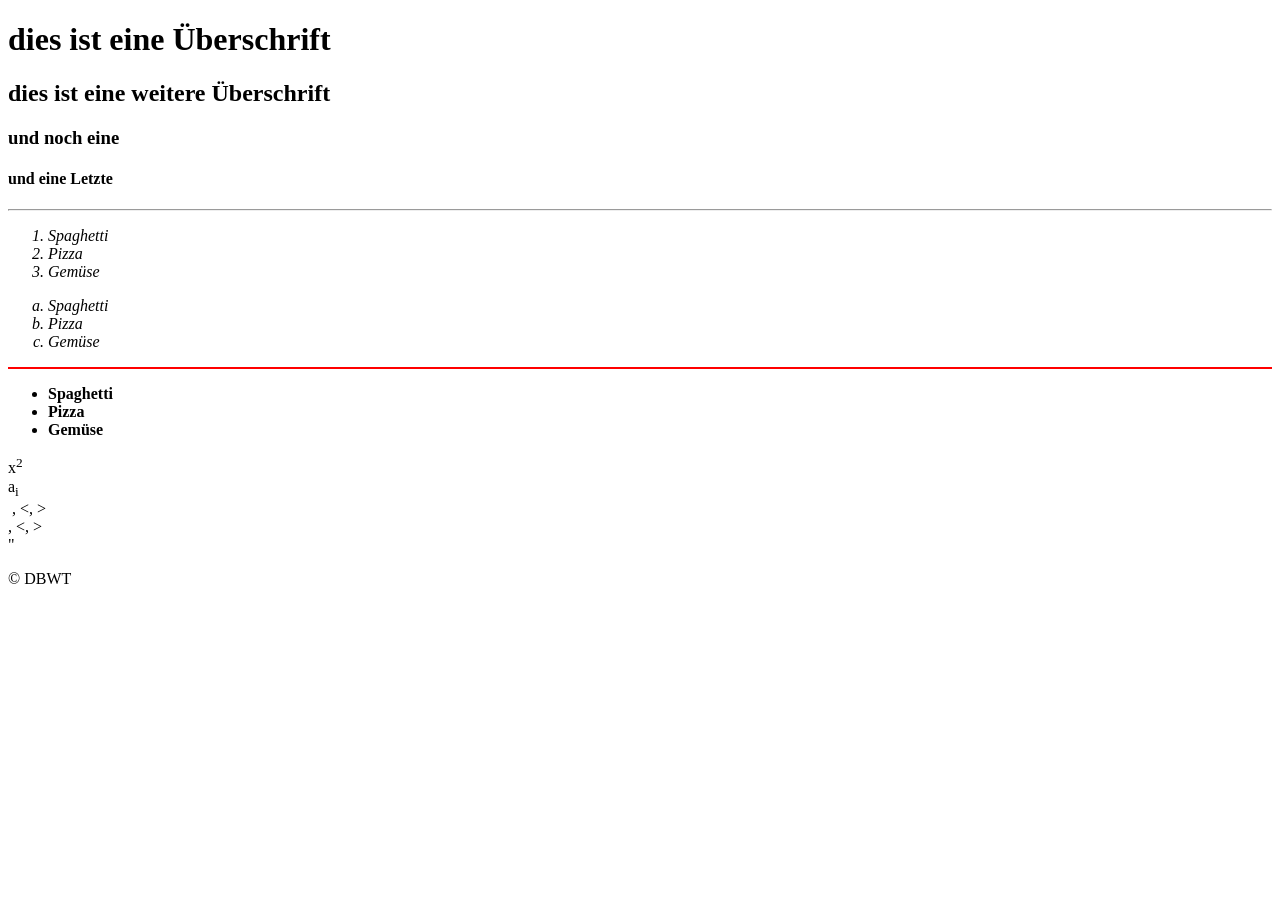
<file: beispiele/m1_4a_textauszeichnung.html>
<!DOCTYPE html>
<html lang="de">
<head>
    <meta charset="UTF-8">
    <title>Title</title>
    <h1>dies ist eine Überschrift</h1>
    <h2>dies ist eine weitere Überschrift</h2>
    <h3>und noch eine</h3>
    <h4>und eine Letzte</h4>
    <style>
        ol { font-style: italic }
        ul { font-weight: bold }
    </style>
</head>
<body>
    <!-- dies ist ein Kommentar -->
    <hr>
    <ol>
        <li>Spaghetti</li>
        <li>Pizza</li>
        <li>Gemüse</li>
    </ol>
    <ol type="a">
        <li>Spaghetti</li>
        <li>Pizza</li>
        <li>Gemüse</li>
    </ol>
    <hr color="red" align="center">
    <ul>
        <li>Spaghetti</li>
        <li>Pizza</li>
        <li>Gemüse</li>
    </ul>
    <p id="test">
        x<sup>2</sup> <br>
        a<sub>i</sub> <br>
        &nbsp, &lt, &gt <br>
         , <, > <br>
        &quot
    </p>


    <footer>
        &copy DBWT
    </footer>
</body>

</html>
</file>
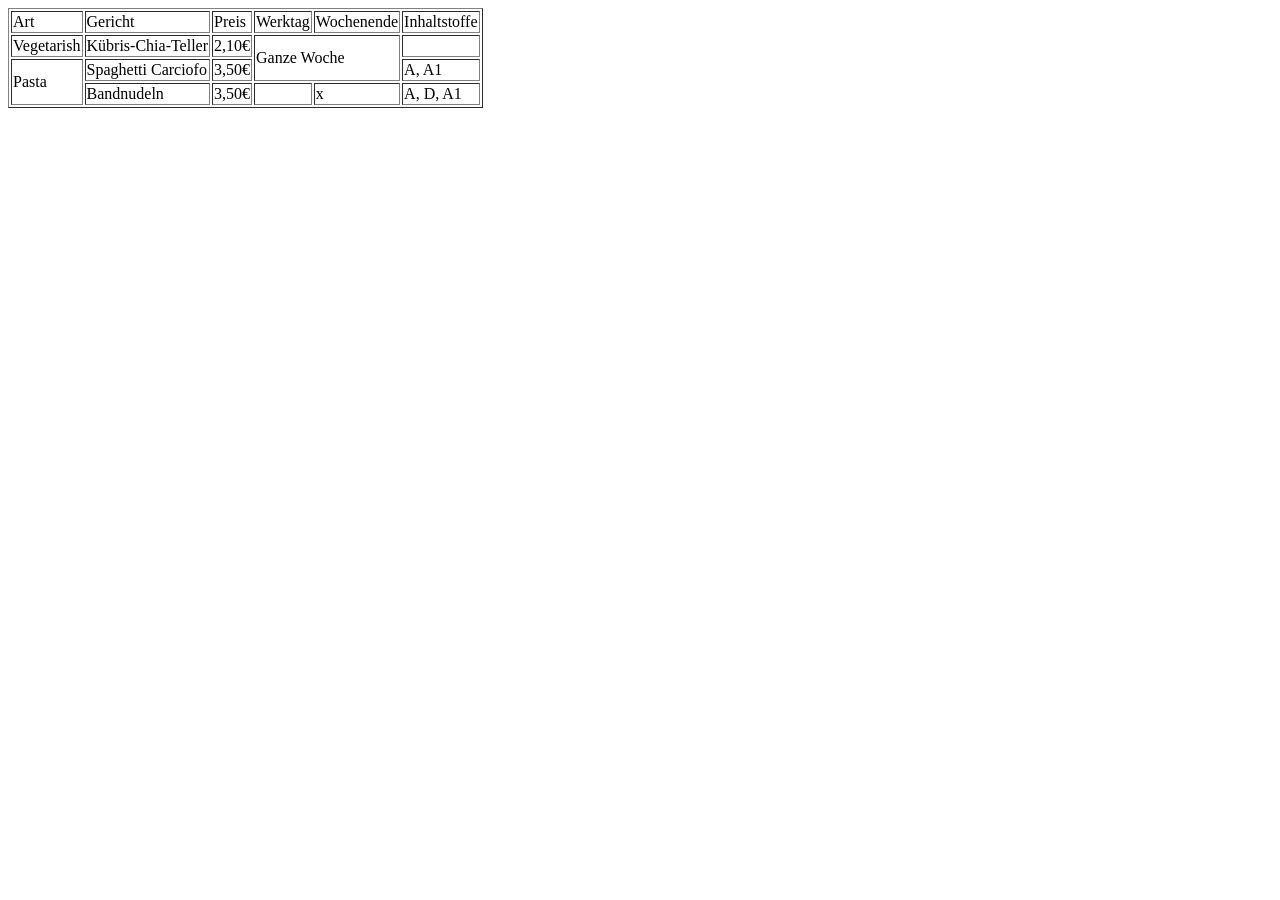
<file: beispiele/m1_4b_tabelle.html>
<!--
- Praktikum DBWT. Autoren:
- Marco, Catulo, 3124518
- Shafiq, Azam, 3241745
-->

<!DOCTYPE html>
<html lang="en">
<head>
    <meta charset="UTF-8">
    <title>Title</title>
</head>
<body>
    <table border="1px">
        <tr>
            <td>Art</td>
            <td>Gericht</td>
            <td>Preis</td>
            <td>Werktag</td>
            <td>Wochenende</td>
            <td>Inhaltstoffe</td>
        </tr>
        <tr>
            <td>Vegetarish</td>
            <td>Kübris-Chia-Teller</td>
            <td>2,10€</td>
            <td rowspan="2" colspan="2">Ganze Woche</td>
            <td></td>
        </tr>
        <tr>
            <td rowspan="2">Pasta</td>
            <td>Spaghetti Carciofo</td>
            <td>3,50€</td>
            <td>A, A1</td>
        </tr>
        <tr>
            <td>Bandnudeln</td>
            <td>3,50€</td>
            <td></td>
            <td>x</td>
            <td>A, D, A1</td>
        </tr>
</table>
</body>
</html>
</file>
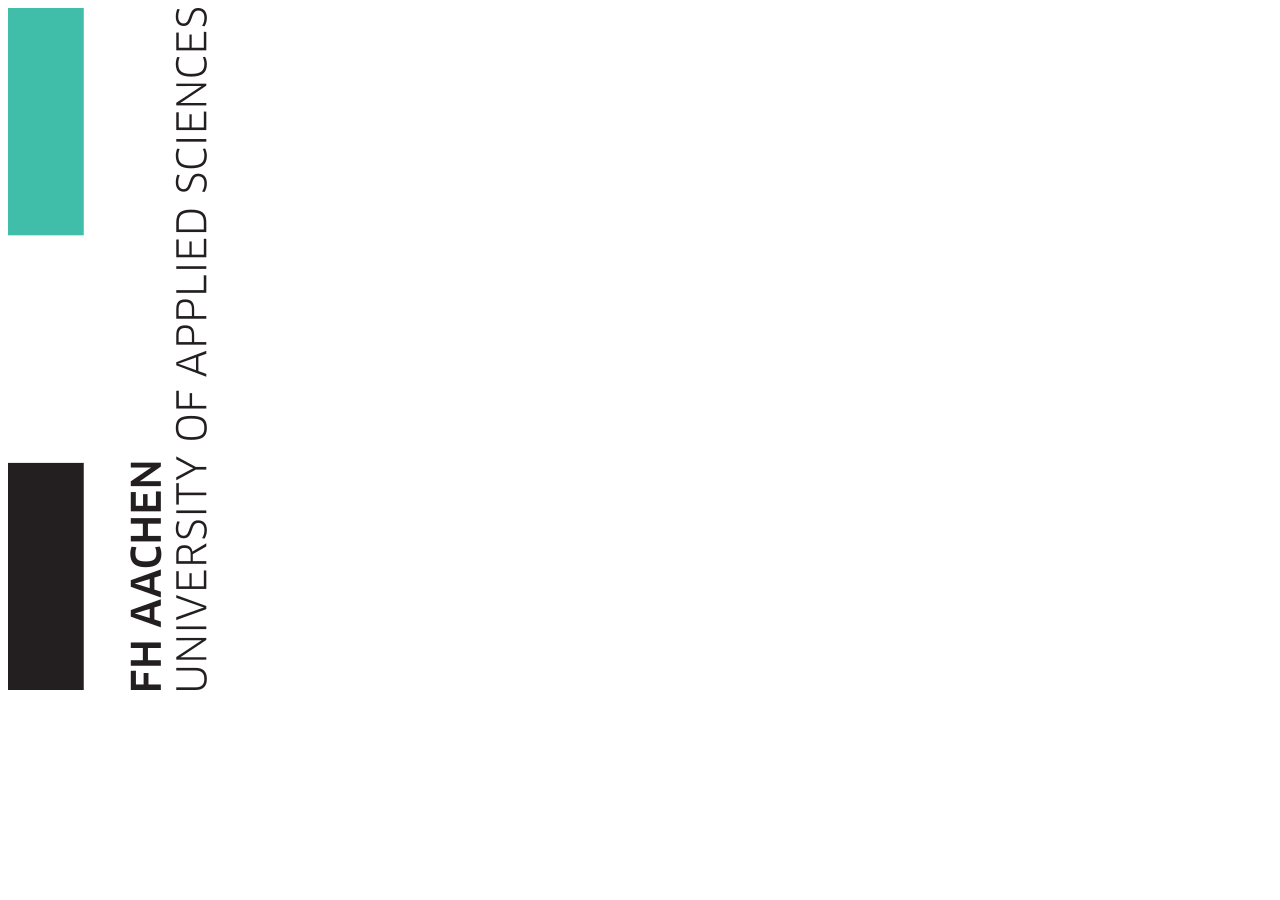
<file: beispiele/m1_4c_bild.html>
<!--
- Praktikum DBWT. Autoren:
- Marco, Catulo, 3124518
- Shafiq, Azam, 3241745
-->

<!DOCTYPE html>
<html lang="en">
<head>
    <meta charset="UTF-8">
    <title>Title</title>
</head>
<body>
    <img src="logo-FH.png" alt="FH-Logo"
</body>
</html>
</file>
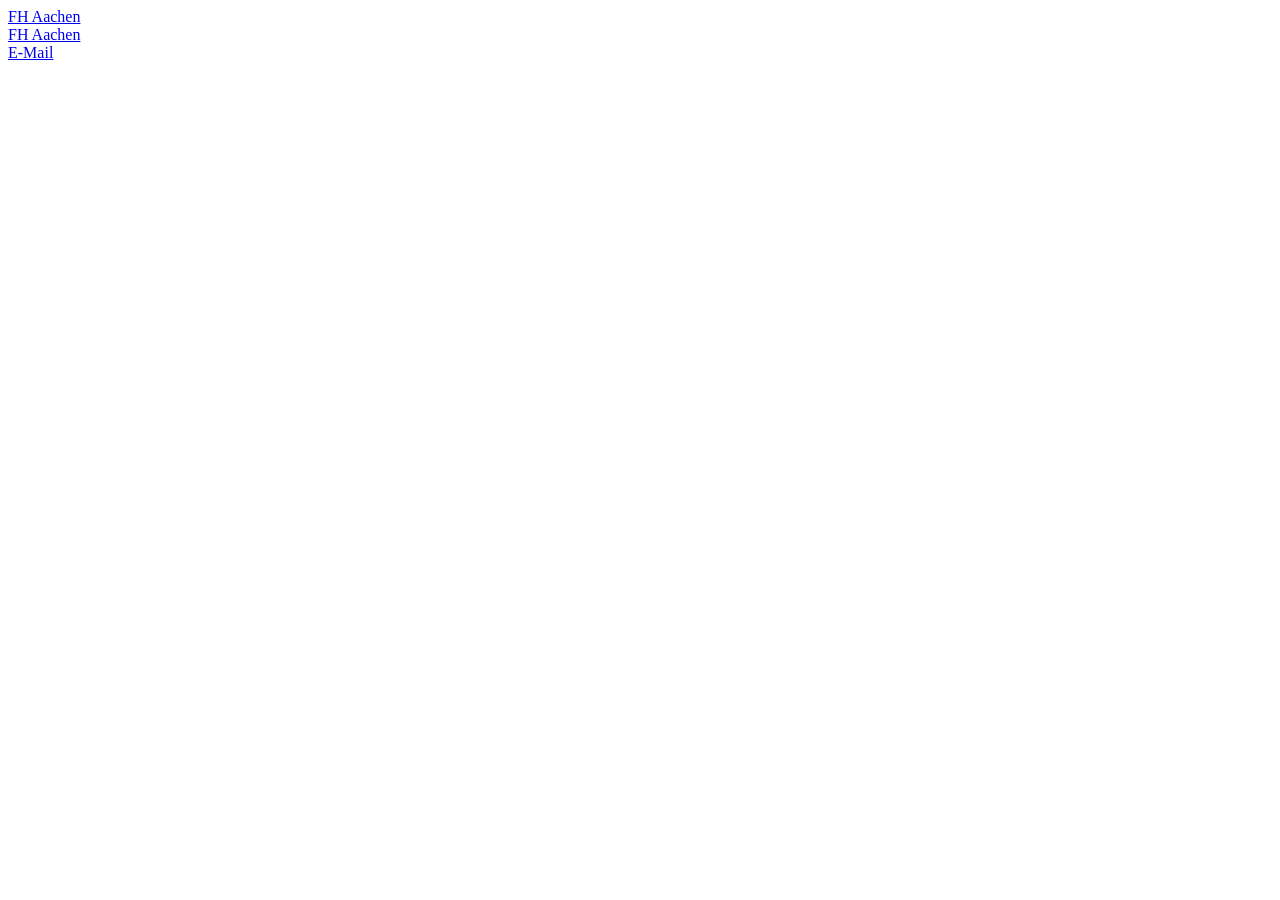
<file: beispiele/m1_4d_links.html>
<!--
- Praktikum DBWT. Autoren:
- Marco, Catulo, 3124518
- Shafiq, Azam, 3241745
-->

<!DOCTYPE html>
<html lang="en">
<head>
    <meta charset="UTF-8">
    <title>Title</title>
</head>
<body>
    <a href="https://www.fh-aachen.de">FH Aachen</a><br>
    <a href="https://www.fh-aachen.de" target="_blank">FH Aachen</a><br>
    <a href="mailto:abc@example.com">E-Mail</a>
</body>
</html>
</file>
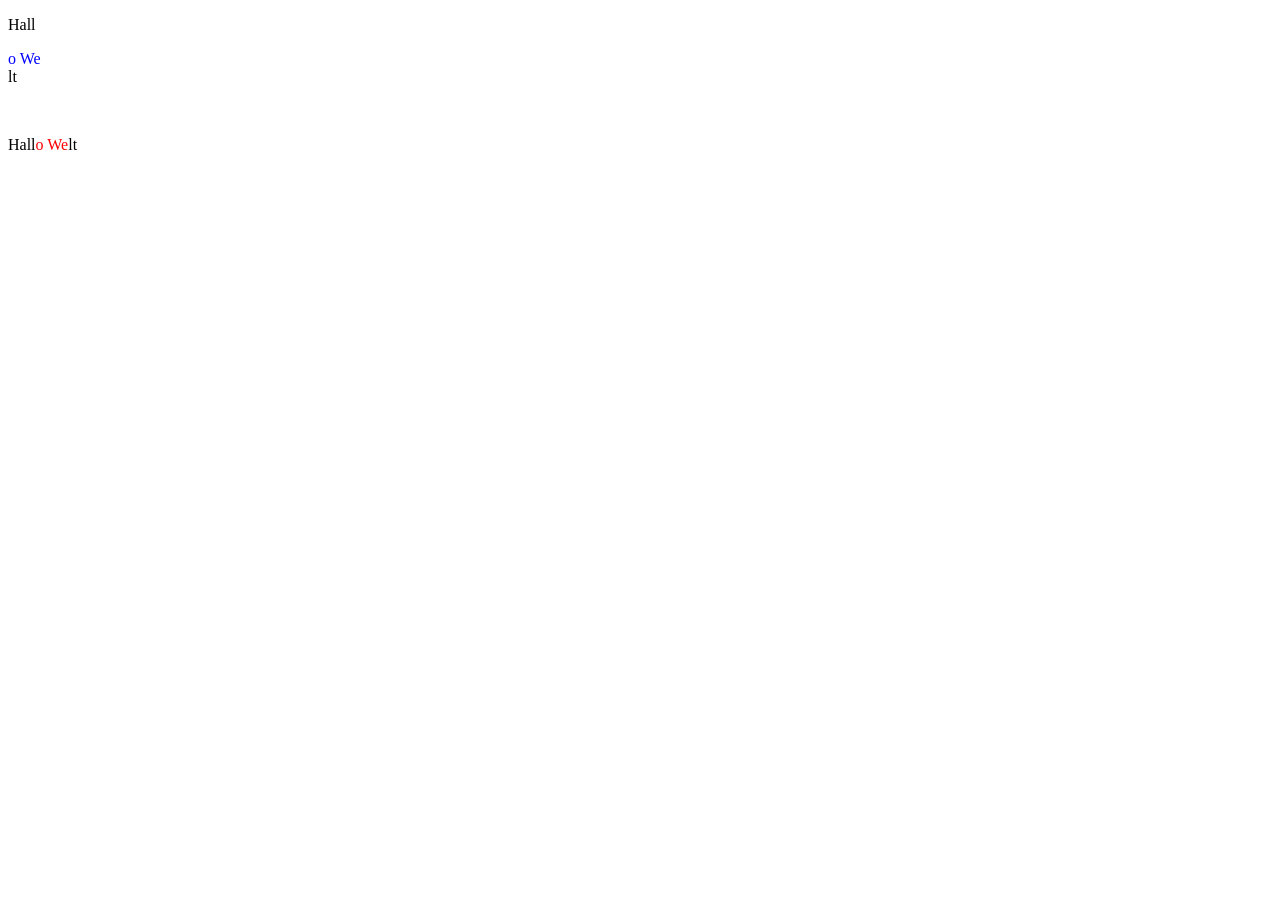
<file: beispiele/m1_4e_spandiv.hrml.html>
<!--
- Praktikum DBWT. Autoren:
- Marco, Catulo, 3124518
- Shafiq, Azam, 3241745
-->

<!DOCTYPE html>
<html lang="en">
<head>
    <meta charset="UTF-8">
    <title>Title</title>
    <style>
        div { color: blue; }
        span { color: red; }
    </style>
</head>
<body>

<p>Hall<div>o We</div>lt</p>
<!-- div tag beeinflussen das was sie einschließen denn
es ist dazu gedacht Bereiche zu erzeugen-->
<br>

<p>Hall<span>o We</span>lt</p>
<!-- span tags beeinflussen nichts, es überspannt nur einen
Beschreich auf dem dann CSS angewendet werden kann -->
</body>
</html>
</file>
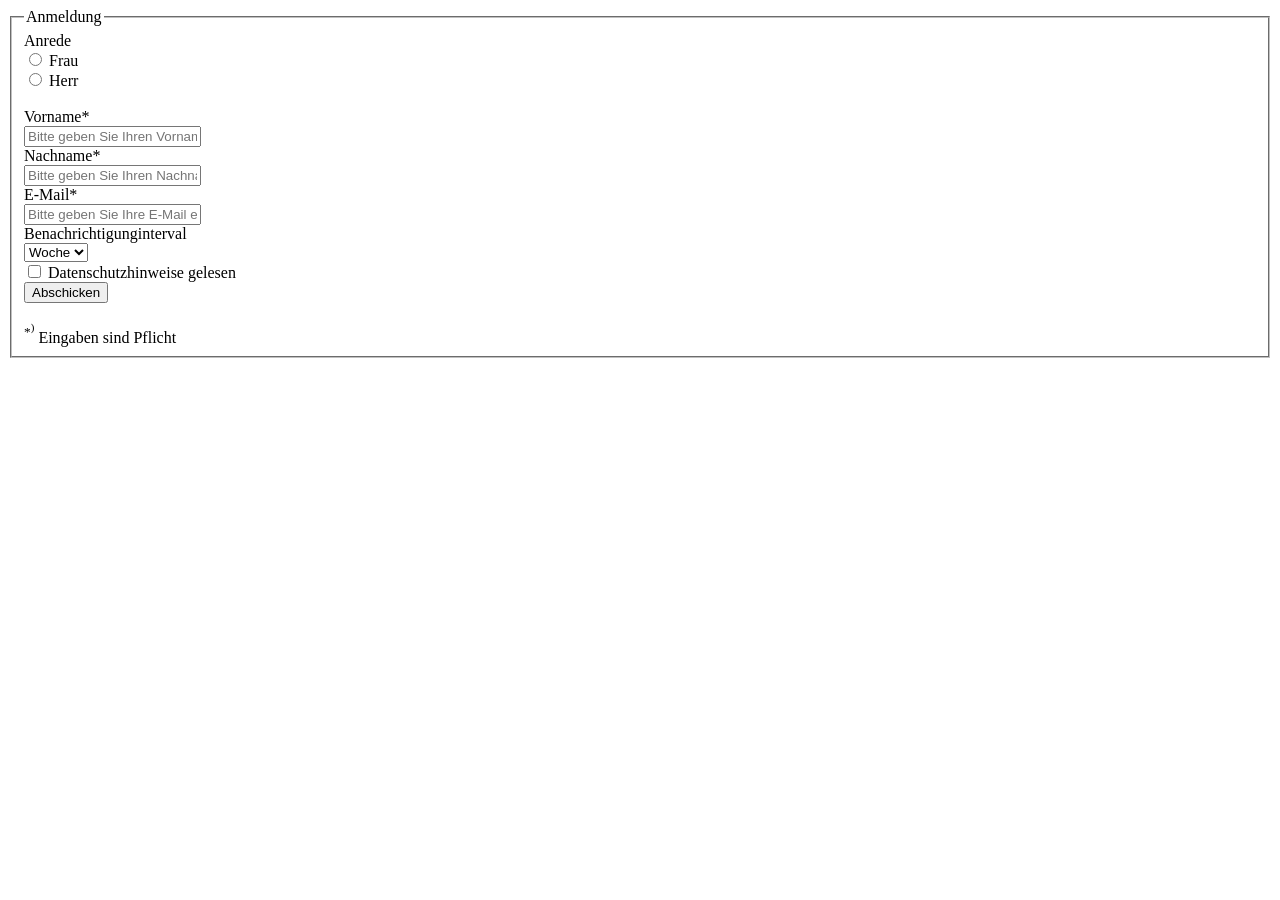
<file: beispiele/m1_5_newsletter.html>
<!--
- Praktikum DBWT. Autoren:
- Marco, Catulo, 3124518
- Shafiq, Azam, 3241745
-->

<!DOCTYPE html>
<html lang="de">
<head>
    <meta charset="UTF-8">
    <title>Anmeldung</title>
</head>
<body>
    <form id="newsletteranmeldung" action="formdata.html" method="post">
        <fieldset>
            <legend>Anmeldung</legend>
            <label>Anrede</label><br>
            <input type="radio" id="female" name="Anrede" value="Frau">
            <label>Frau</label><br>
            <input type="radio" id="male" name="Anrede" value="Herr">
            <label>Herr</label><br><br>
            <label for="vname">Vorname*<br>
                <input type="text" id="vname" name="vname" placeholder="Bitte geben Sie Ihren Vornamen ein" required>
            </label><br>
            <label for="nname">Nachname*<br>
                <input type="text" id="nname" name="nname" placeholder="Bitte geben Sie Ihren Nachnamen ein" required>
            </label><br>
            <label for="email">E-Mail*<br>
                <input type="email" id="email" name="email" placeholder="Bitte geben Sie Ihre E-Mail ein" required>
            </label><br>
            <label for="notificationinterval">Benachrichtigunginterval<br>
                <select id="notificationinterval" name="notificationinterval">
                    <option value="1">Tag</option>
                    <option value="2" selected>Woche</option>
                    <option value="3">Monat</option>
                </select>
            </label><br>
            <label for="read_eula">
                <input type="checkbox" id="read_eula" name="read_eula" required>
                Datenschutzhinweise gelesen
            </label><br>
            <input type="submit" value="Abschicken"><br><br>
            <sup>*<sup>)</sup></sup> Eingaben sind Pflicht
        </fieldset>
    </form>
</body>
</html>
</file>
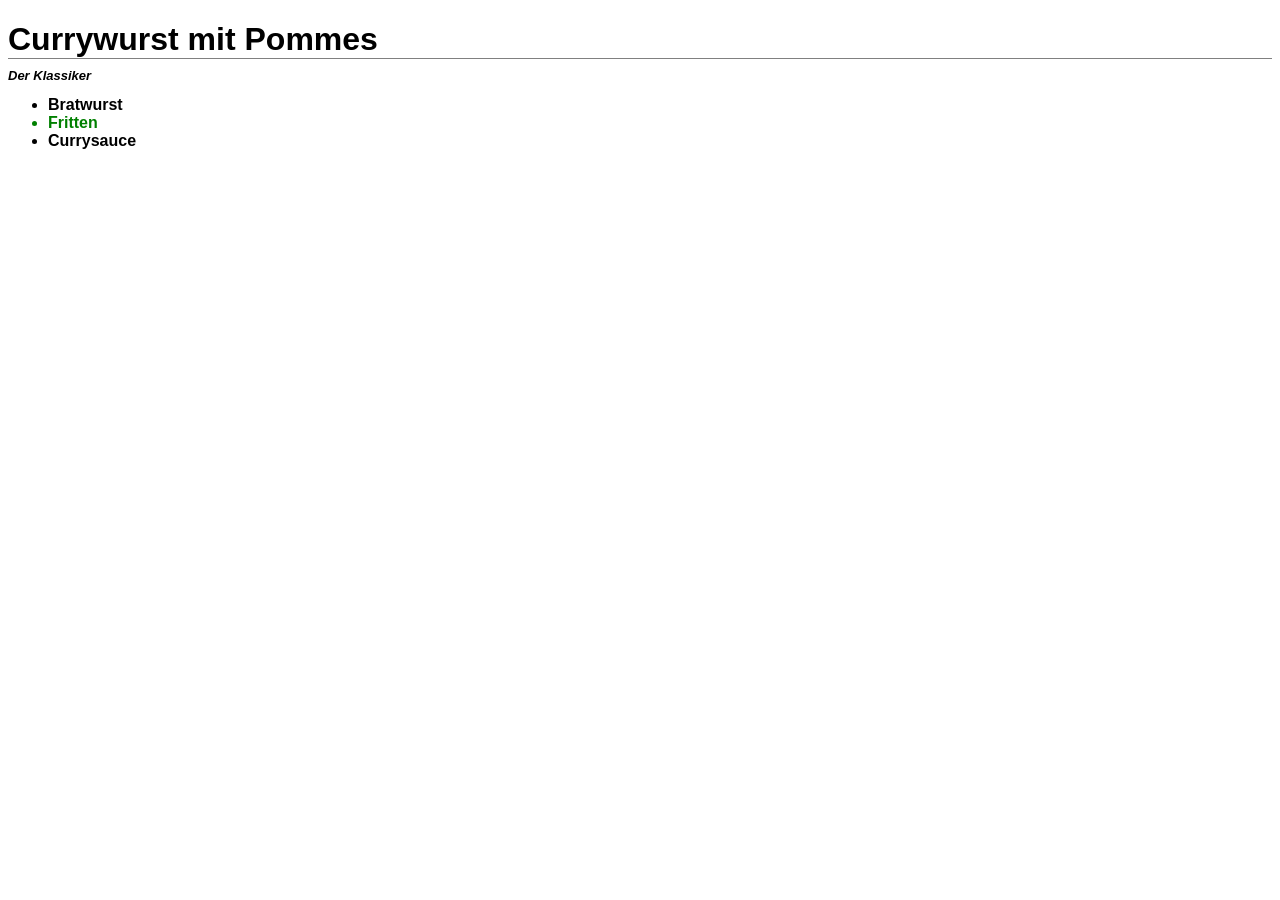
<file: beispiele/m1_8a_text.html>
<!--
- Praktikum DBWT. Autoren:
- Marco, Catulo, 3124518
- Shafiq, Azam, 3241745
-->

<!DOCTYPE html>
<html lang="en">
<head>
    <meta charset="UTF-8">
    <title>Title</title>
    <style>
        * {font-family:  Arial, sans-serif; }
        h1 { border-bottom: thin solid grey/*text-decoration-style: solid; text-decoration-line: underline; text-underline-position: under; text-decoration-color: grey;*/ }
        .haupt { font-weight: bold; position: relative; top: -1.0em; }
        .untertitel {font-size: small; font-style: italic; position: relative; top: -1em; }
        .beilage { color: green; }
    </style>
</head>
<body>
    <h1>Currywurst mit Pommes</h1>
    <h3 class="untertitel">Der Klassiker</h3>
    <ul class="haupt">
        <li>Bratwurst</li>
        <li class="beilage">Fritten</li>
        <li>Currysauce</li>
    </ul>
</body>
</html>
</file>
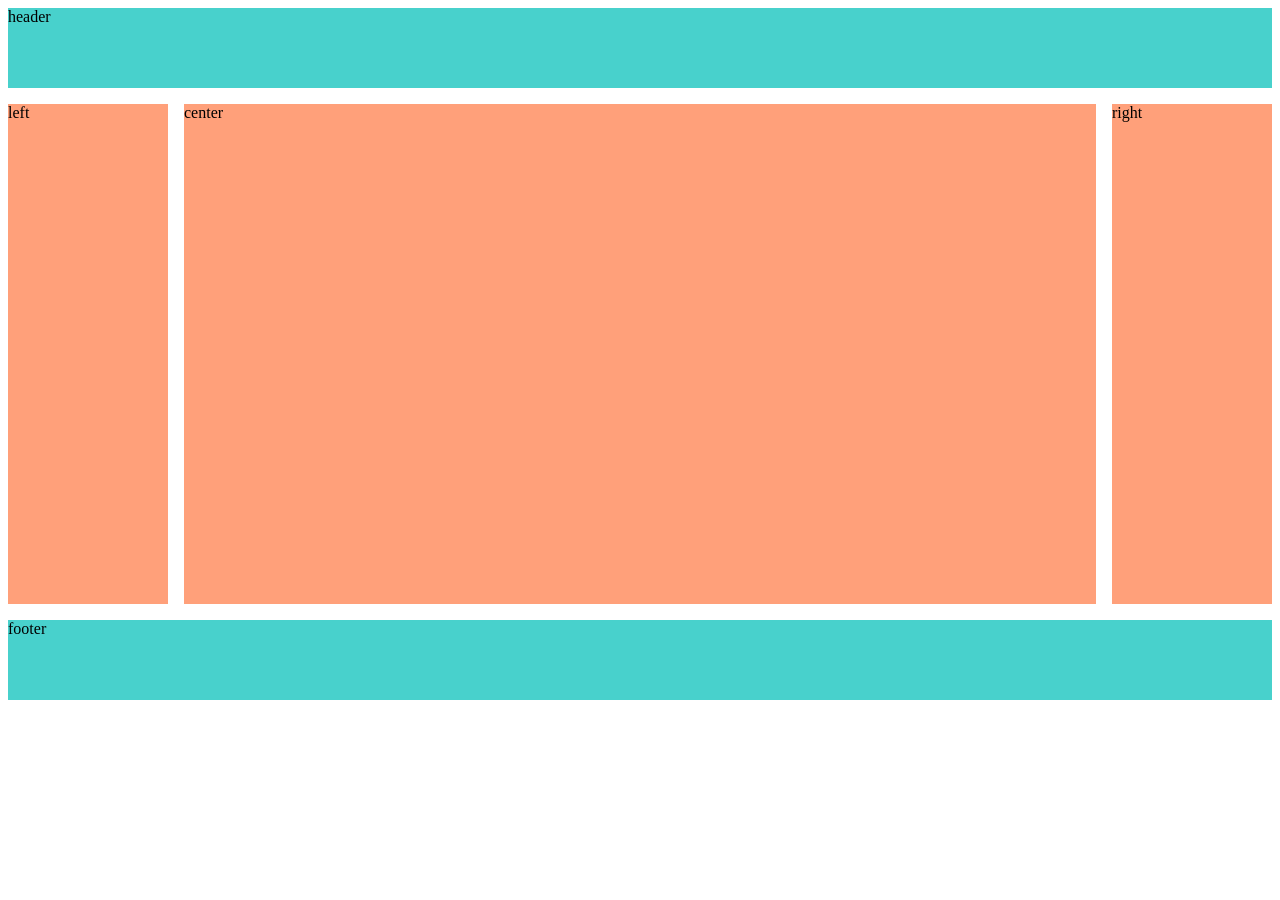
<file: beispiele/m1_8b_layout.html>
<!--
- Praktikum DBWT. Autoren:
- Marco, Catulo, 3124518
- Shafiq, Azam, 3241745
-->

<!DOCTYPE html>
<html lang="en">
<head>
    <meta charset="UTF-8">
    <title>Title</title>
    <style>
        #grid-container { display: grid; grid-template-rows: 5em 500px 5em; gap: 1em; }
        #header { background-color: mediumturquoise; }
        #footer { background-color: mediumturquoise; }
        #body { display: grid; grid-template-columns: 10em auto 10em; gap: 1em; }
        #body > div { background-color: lightsalmon; }
    </style>
</head>
<body>
    <div id="grid-container">
        <div id="header">
            header
        </div>
        <div id="body">
            <div id="left">
                left
            </div>
            <div id="center">
                center
            </div>
            <div id="right">
                right
            </div>
        </div>
        <div id="footer">
            footer
        </div>
    </div>
</body>
</html>
</file>
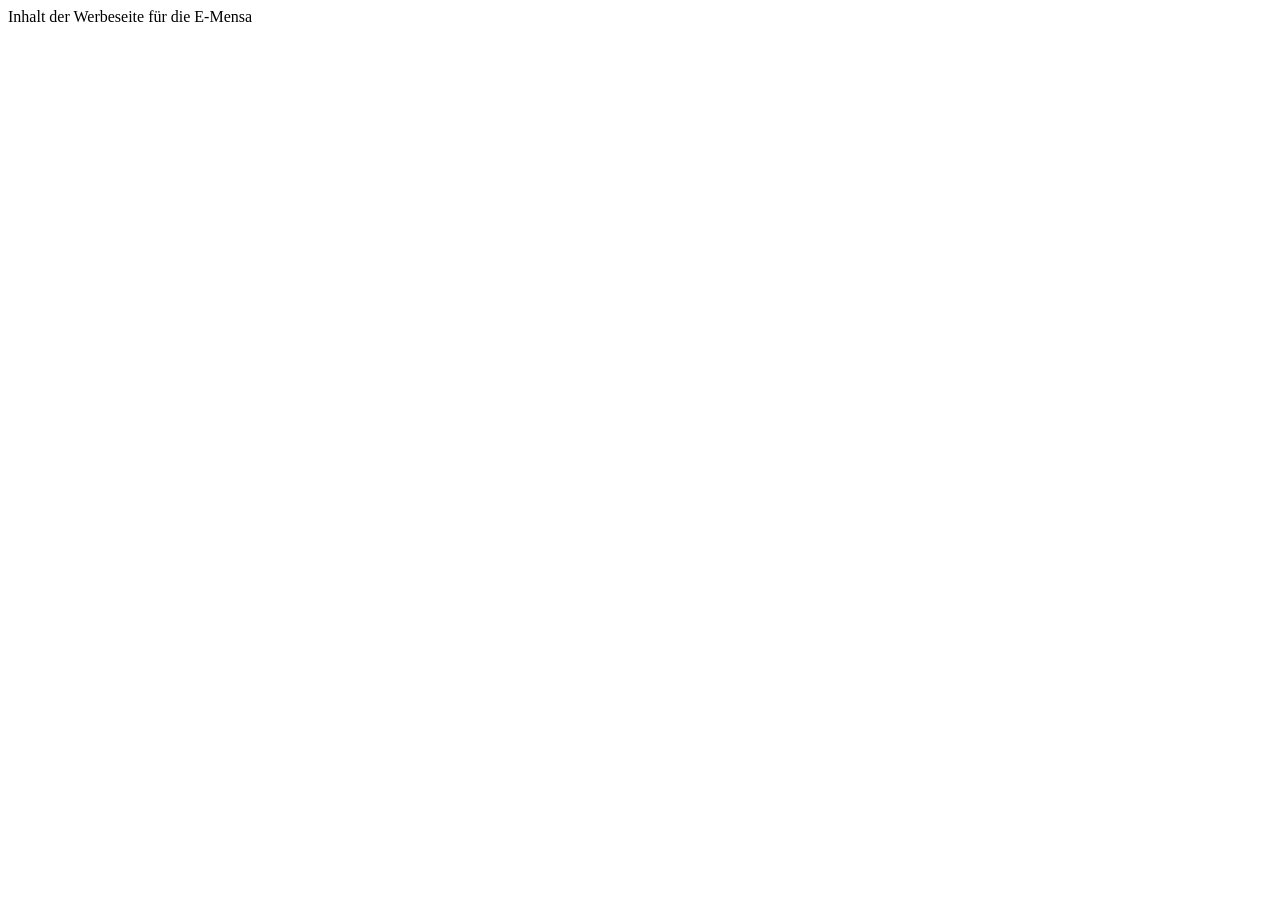
<file: beispiele/m1_ersteSeite.html>
<!DOCTYPE html>
<!--
- Praktikum DBWT. Autoren:
- Marco, Ermes Catulo, 3124518
-
-->
<html lang="de">
<head>
    <meta charset="UTF-8">
    <title>Werbeseite</title>
</head>
<body>
    Inhalt der Werbeseite für die E-Mensa
</body>
</html>
</file>
